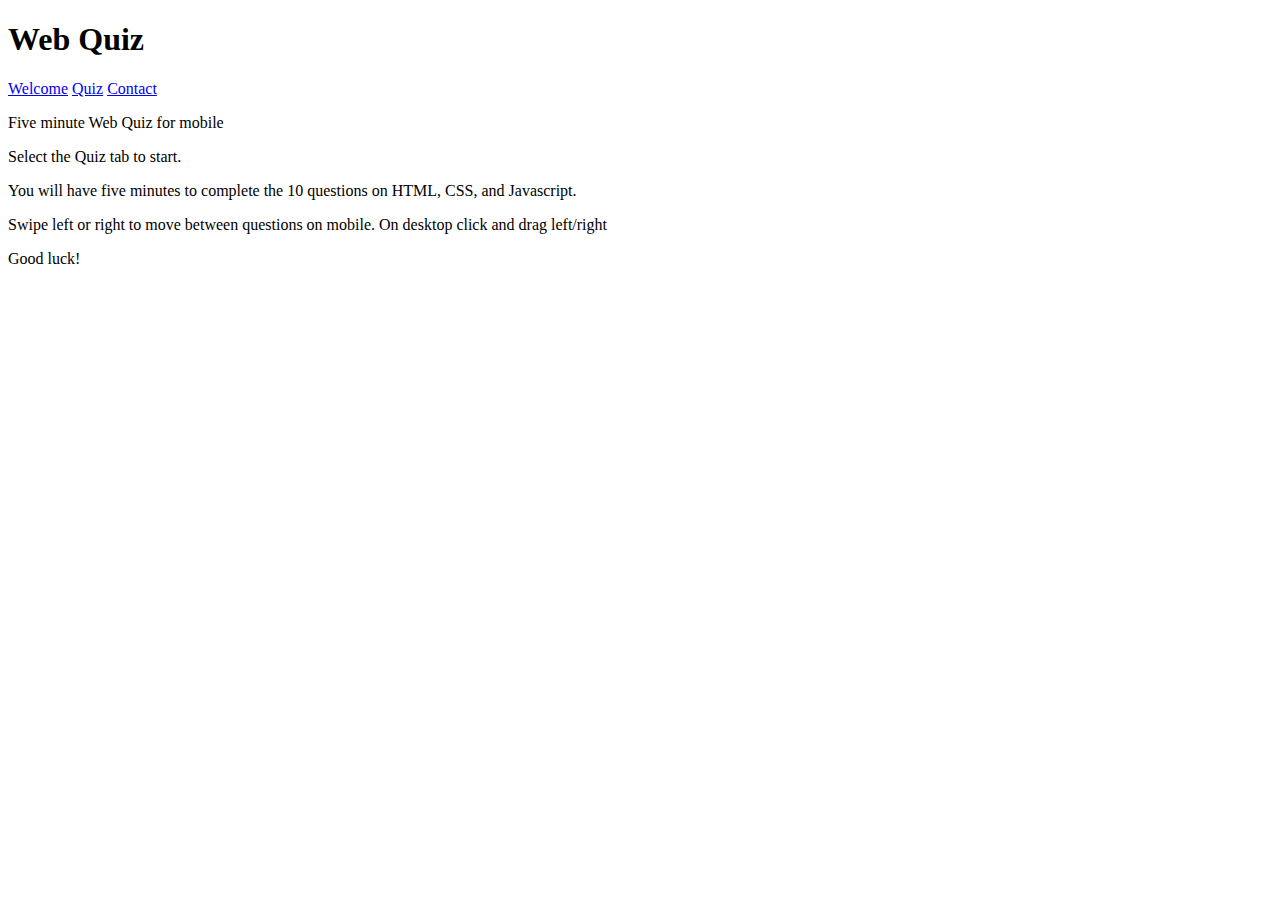
<file: about.html>
﻿<!DOCTYPE html>
<html>

<head>
    <meta charset="utf-8">
    <title>Welcome to the Web Quiz for mobile</title>
</head>

<body>
    <div id='pageContent' class="group">
        <header class="bar bar-nav">
            <h1 class="title">Web Quiz</h1>
        </header>
        <nav class="bar bar-tab">
            <a class="tab-item active" id="about" href="#">Welcome</a>
            <a class="tab-item" id="quiz" href="index.html">Quiz</a>
            <a class="tab-item" id="contact" href="contact.html">Contact</a>
        </nav>
        <div class="content content-padded">
            <p>Five minute Web Quiz for mobile</p>
            <p>Select the Quiz tab to start.</p>
            <p>You will have five minutes to complete the 10 questions on HTML, CSS, and Javascript.</p>
            <p>Swipe left or right to move between questions on mobile. On desktop click and drag left/right</p>
            <p>Good luck!</p>
        </div>
    </div>
</body>

</html>
</file>
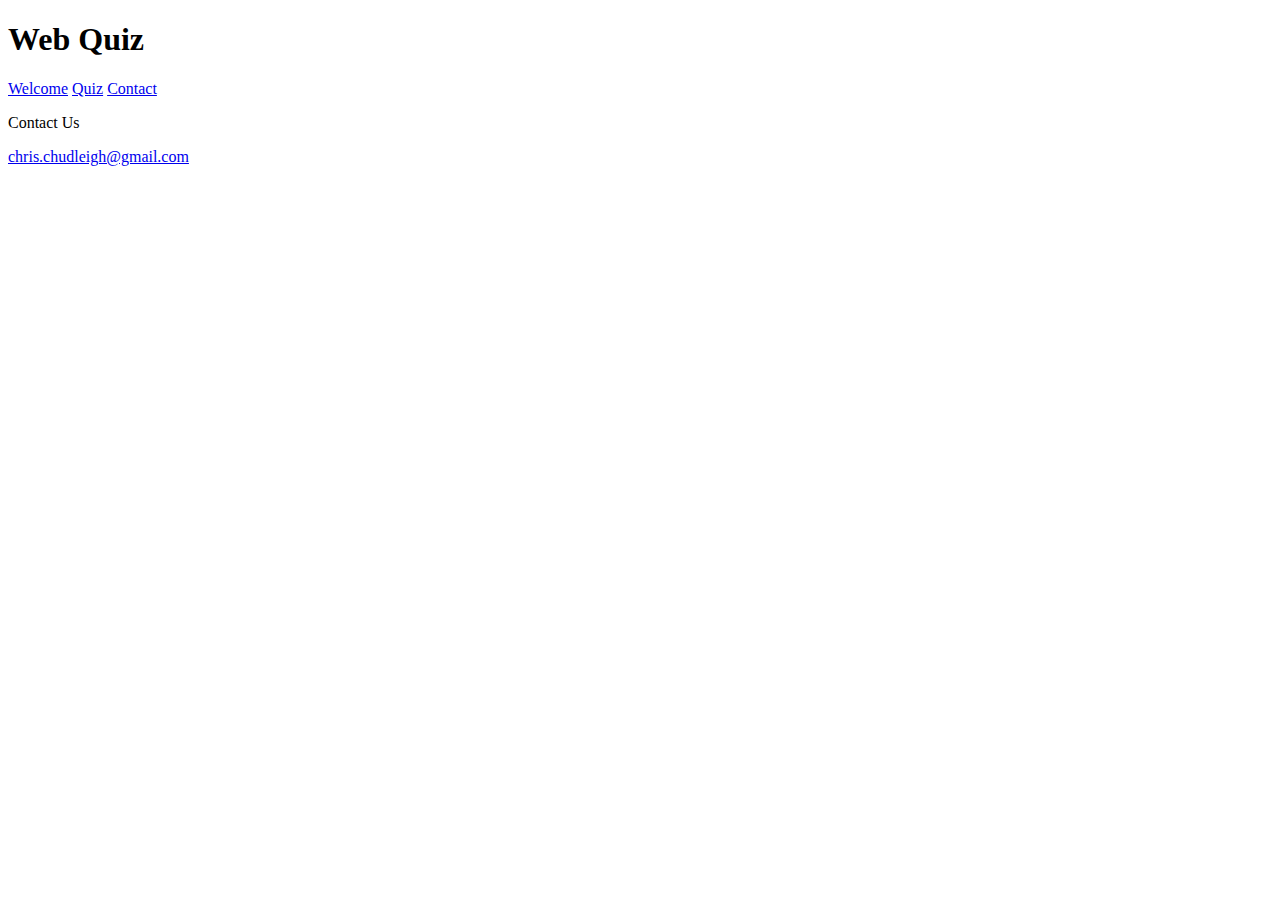
<file: contact.html>
﻿<!DOCTYPE html>
<html>
<head>
    <meta charset="utf-8">
    <title>Welcome to the Web Quiz</title>
</head>
<body>
    <div id='pageContent' class="group">
        <header class="bar bar-nav">
            <h1 class="title">Web Quiz</h1>
        </header>
        <nav class="bar bar-tab">
            <a class="tab-item" id="about" href=" about.html">Welcome</a>
            <a class="tab-item" id="quiz" href="index.html">Quiz</a>
            <a class="tab-item active" id="contact" href="#">Contact</a>
        </nav>
        <div class="content content-padded">
            <p>Contact Us</p>
            <p><a href="mailto:chris.chudleigh@gmail.com">chris.chudleigh@gmail.com</a></p>
        </div>
    </div>
</body>
</html>
</file>
